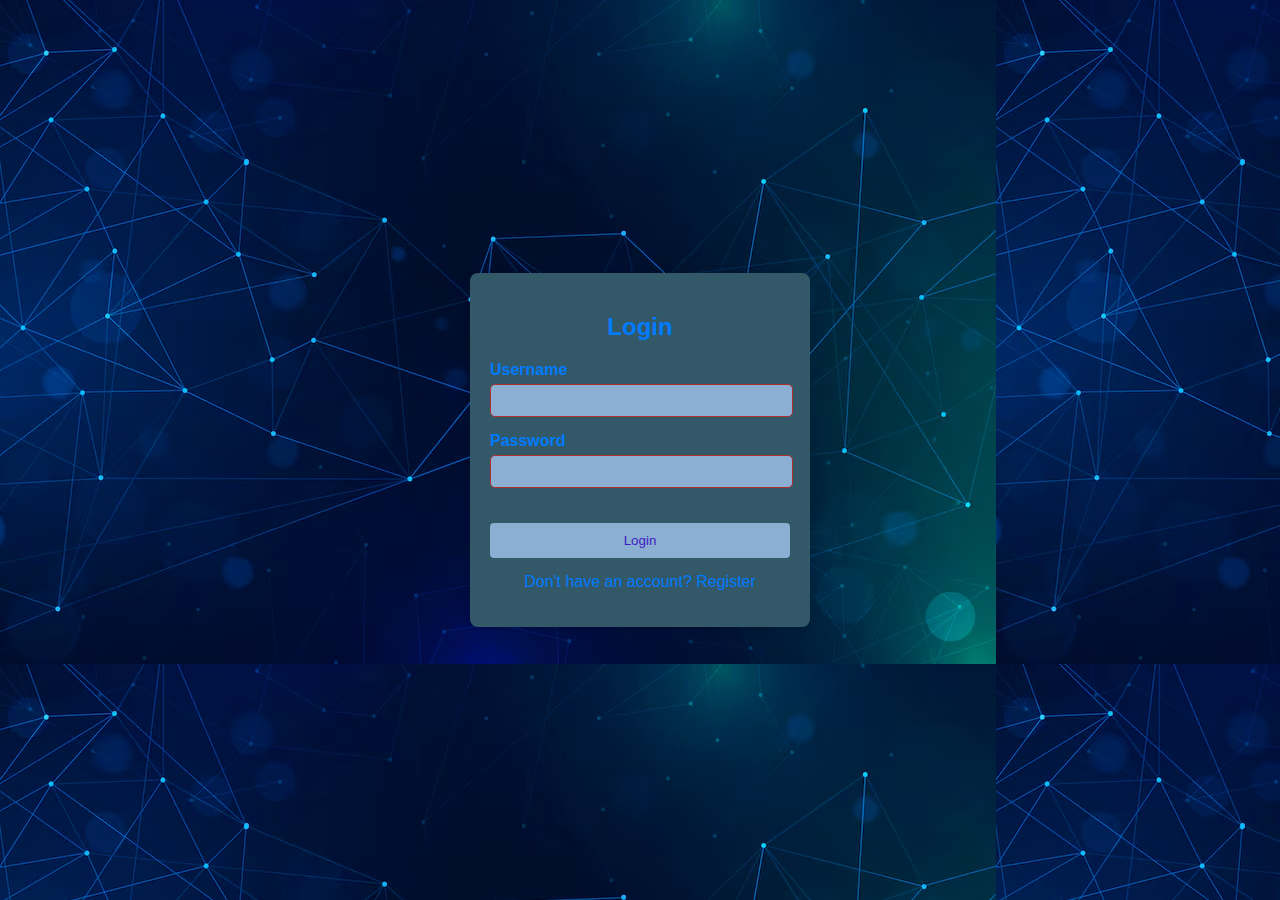
<file: login.html>
<!DOCTYPE html>
<html lang="en">
<head>
    <meta charset="UTF-8">
    <meta name="viewport" content="width=device-width, initial-scale=1.0">
    <title>Login</title>
    <link rel="stylesheet" href="styles.css">
</head>
<body>
    <div class="container">
        <h2>Login</h2>
        <form id="loginForm">
            <div class="input-group">
                <label for="username">Username</label>
                <input type="text" id="username" name="username" required>
            </div>
            <div class="input-group">
                <label for="password">Password</label>
                <input type="password" id="password" name="password" required>
            </div>
            <button type="submit">Login</button>
            <p>Don't have an account? <a href="register.html">Register</a></p>
            <p class="error-message" id="loginError"></p>
        </form>
    </div>
    <script>
        document.getElementById('loginForm').addEventListener('submit', function(e) {
            e.preventDefault();

            const username = document.getElementById('username').value;
            const password = document.getElementById('password').value;
            const loginError = document.getElementById('loginError');

            const users = JSON.parse(localStorage.getItem('users')) || [];

            const user = users.find(user => user.username === username);

            if (!user) {
                loginError.textContent = "You don't have an account. Please register.";
                return;
            }

            if (user.password !== password) {
                loginError.textContent = "Password incorrect.";
                return;
            }

            alert('Login successful! Redirecting to the homepage...');
            window.location.href = 'https://dhivya2010.github.io/CTS_PROJECT/';
        });
    </script>
</body>
</html>
</file>
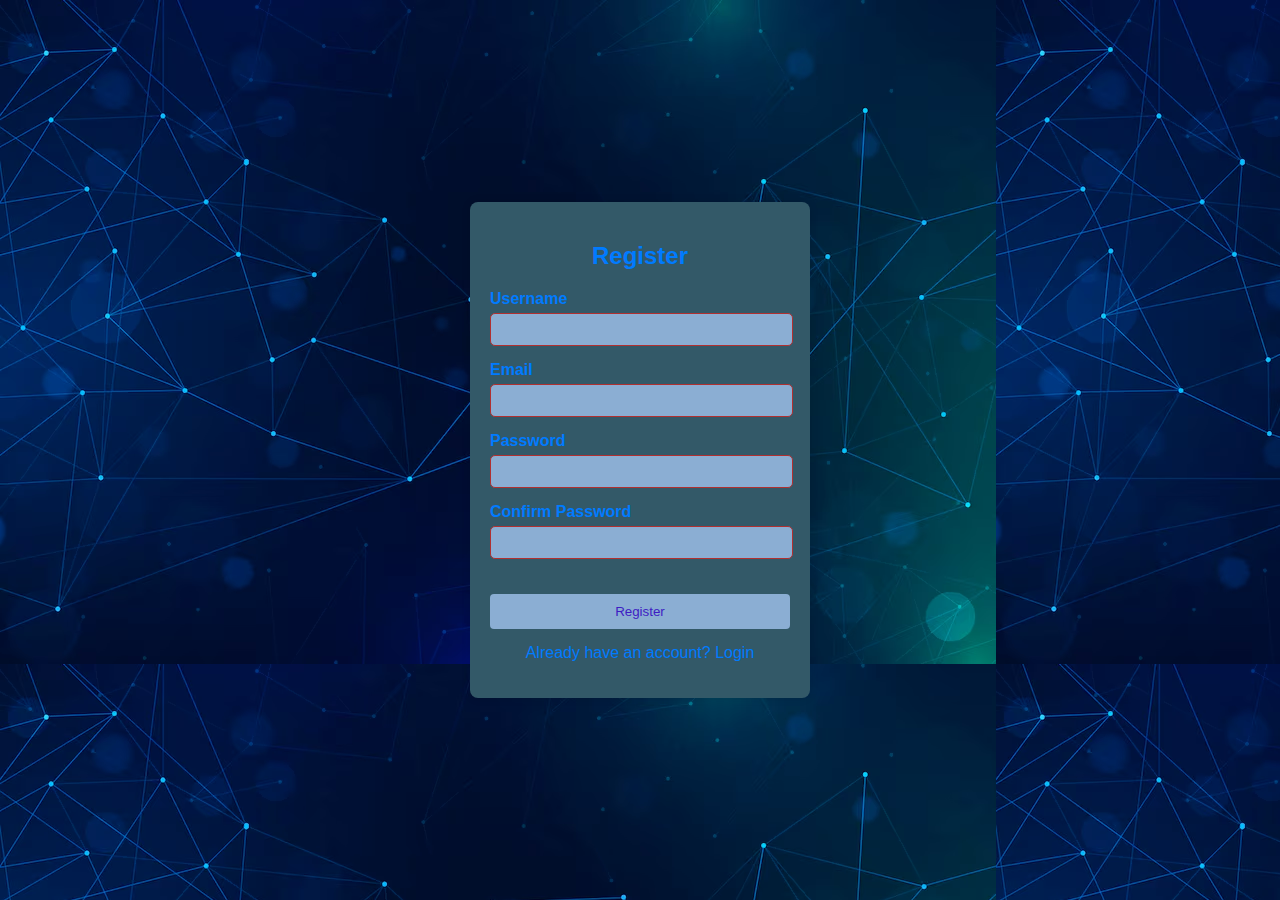
<file: register.html>
<!DOCTYPE html>
<html lang="en">
<head>
    <meta charset="UTF-8">
    <meta name="viewport" content="width=device-width, initial-scale=1.0">
    <title>Register</title>
    <link rel="stylesheet" href="styles.css">
</head>
<body>
    <div class="container">
        <h2>Register</h2>
        <form id="registerForm">
            <div class="input-group">
                <label for="username">Username</label>
                <input type="text" id="username" name="username" required>
            </div>
            <div class="input-group">
                <label for="email">Email</label>
                <input type="email" id="email" name="email" required>
            </div>
            <div class="input-group">
                <label for="password">Password</label>
                <input type="password" id="password" name="password" required>
            </div>
            <div class="input-group">
                <label for="confirm-password">Confirm Password</label>
                <input type="password" id="confirm-password" name="confirm-password" required>
            </div>
            <button type="submit">Register</button>
            <p>Already have an account? <a href="login.html">Login</a></p>
            <p class="error-message" id="registerError"></p>
        </form>
    </div>
    <script>
        document.getElementById('registerForm').addEventListener('submit', function(e) {
            e.preventDefault();

            const username = document.getElementById('username').value;
            const email = document.getElementById('email').value;
            const password = document.getElementById('password').value;
            const confirmPassword = document.getElementById('confirm-password').value;
            const registerError = document.getElementById('registerError');

            if (password !== confirmPassword) {
                registerError.textContent = 'Passwords do not match!';
                return;
            }

            const users = JSON.parse(localStorage.getItem('users')) || [];

            if (users.some(user => user.username === username)) {
                registerError.textContent = 'Username already exists!';
                return;
            }

            users.push({ username, email, password });
            localStorage.setItem('users', JSON.stringify(users));

            alert('Registration successful! Redirecting to login...');
            window.location.href = 'login.html';
        });
    </script>
</body>
</html>
</file>
<file: styles.css>
/* styles.css */
body {
    background-image: url('img.avif');
    color:#007bff;
    font-family: Arial, sans-serif;
    background-color: #a61111;
    display: flex;
    justify-content: center;
    align-items: center;
    height: 100vh;
    margin: 0;
}

.container {
    background-color:rgb(51, 89, 104);
    padding: 20px;
    border-radius: 8px;
    box-shadow: 0 0 10px rgba(0, 0, 0, 0.1);
    width: 300px;
    text-align: center;
}

.container h2 {
    margin-bottom: 20px;
}

.input-group {
    margin-bottom: 15px;
    text-align: left;
}

.input-group label {
    display: block;
    margin-bottom: 5px;
    font-weight: bold;
}

.input-group input {
    background-color: #8baed3;

    width: 95%;
    padding: 8px;
    border-radius: 5px;
    border: 1px solid #b03030;
}

button {
    margin-top: 20px;
    width: 100%;
    padding: 10px;
    border-radius: 4px;
    background-color:#8baed3;
    color: rgb(62, 29, 195);
    border: none;
    cursor: pointer;
}

button:hover {
    background-color: #4c60ae;
}

p {
    margin-top: 15px;
}

a {
    color: #007bff;
    text-decoration: none;
}

a:hover {
    text-decoration: underline;
}

.error-message {
    color: red;
    font-size: 0.9em;
    margin-top: 10px;
}
</file>
